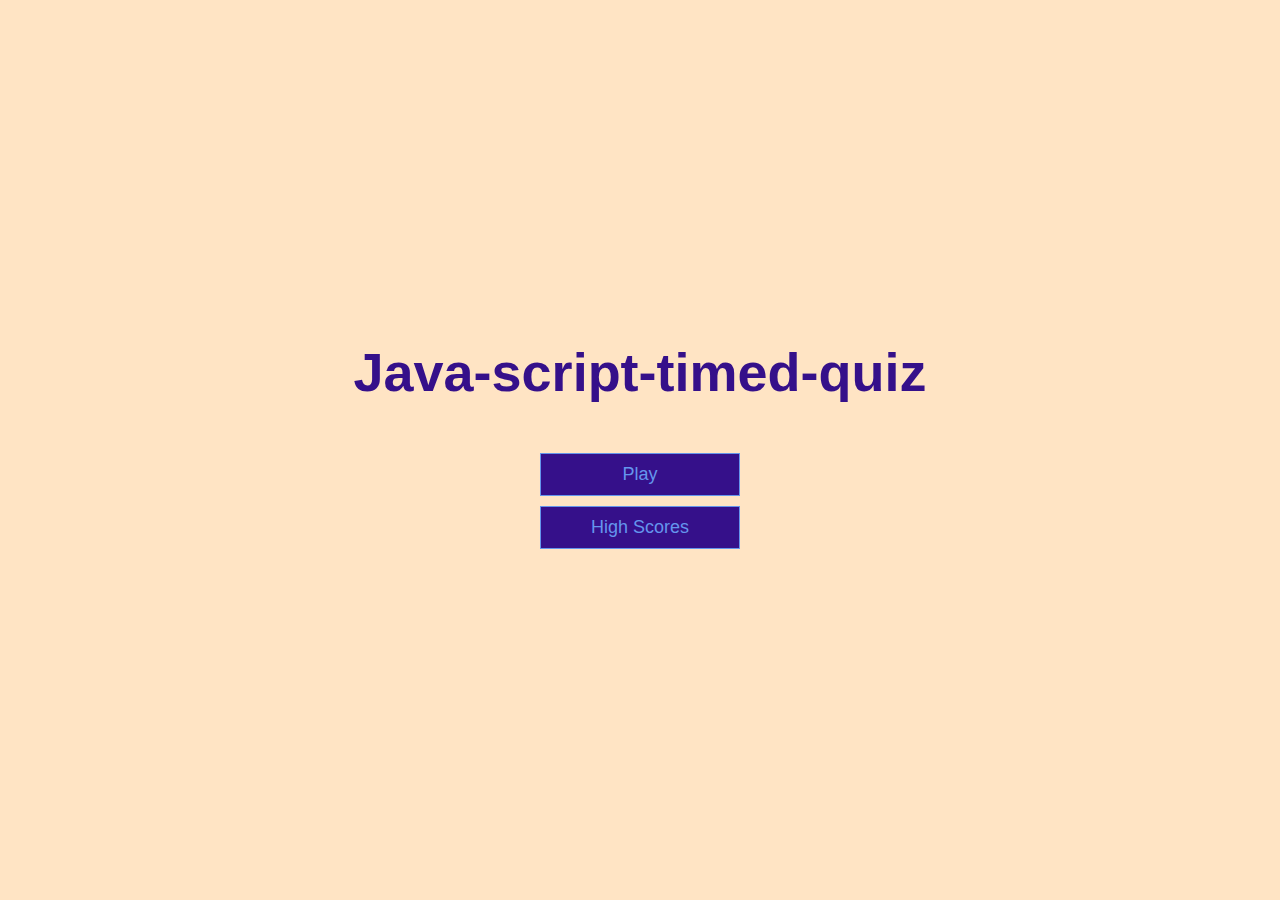
<file: index.html>
<!DOCTYPE html>
<html lang="en">
    <head>
        <meta charset="UTF-8">
        <meta name="viewport" content="width=device-width, initial-scale=1.0">
        <title>Java-script-timed-quiz</title>
        <link rel="stylesheet" href="style.css">
    </head>
    <body>
        <div class="container">
            <div id="home" class="flex-center flex-column">
                <h1>Java-script-timed-quiz</h1>
                <a class="btn" href="/game.html">Play</a>
                <a class="btn" href="/highscores.html">High Scores</a>

            </div>
        </div>
    </body>
</html>
</file>
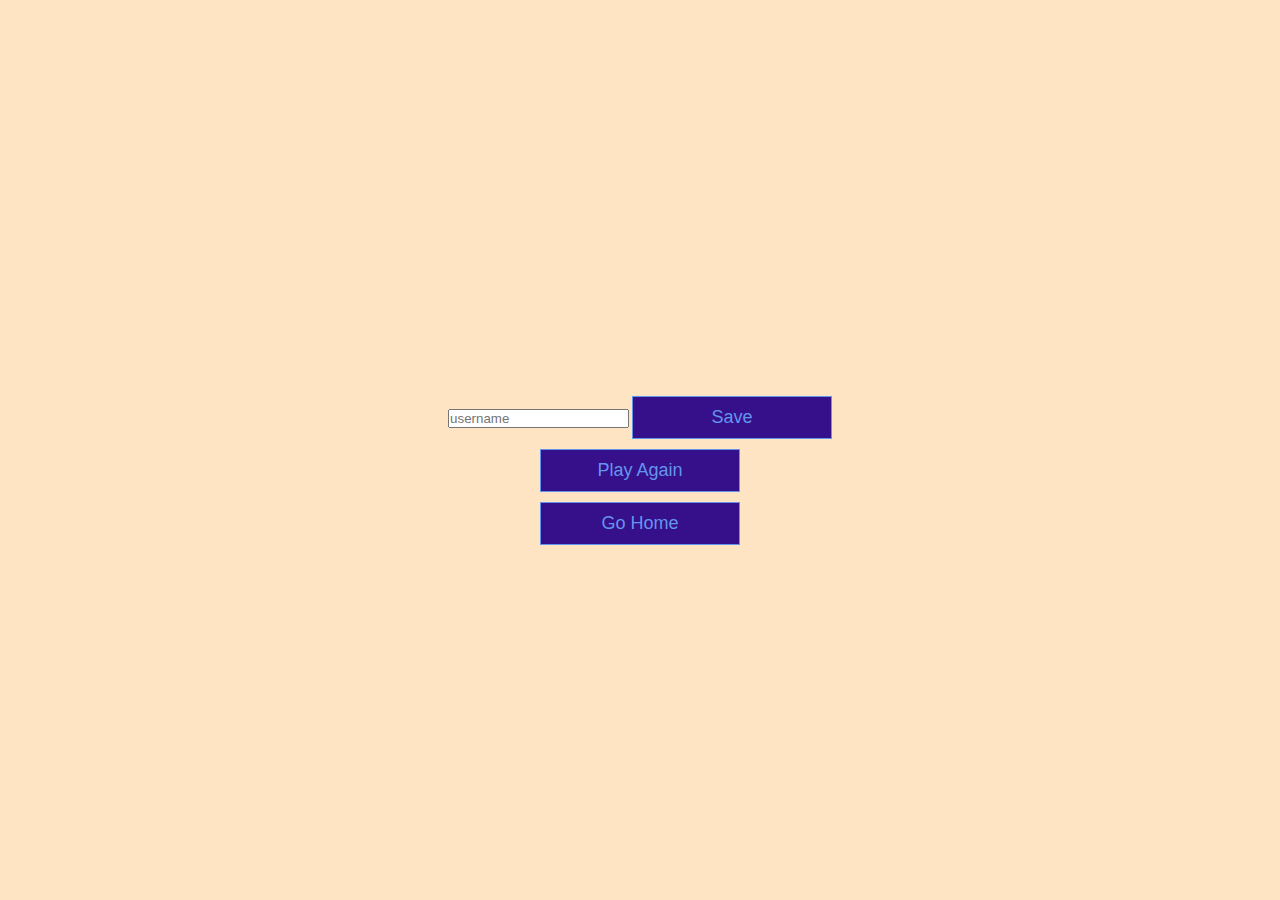
<file: end.html>
<!DOCTYPE html>
<html lang="en">
<head>
    <meta charset="UTF-8">
    <meta name="viewport" content="width=device-width, initial-scale=1.0">
    <title>Congratulations!</title>
    <link rel="stylesheet" href="style.css">
</head>
<body>
    <div class="container">
        <div id="end" class="flex-center flex-column">
            <h1 id=finalScore></h1>
            <form>
                <input 
                type="text"
                name="username"
                placeholder="username"
                />
                <button type="submit" class="btn" id="saveScoreBtn"
                onclick="saveHighScore(event)
                disabled">
                Save
            </button>
            </form>
            <a class="btn" href="game.html">Play Again</a>
            <a class="btn" href="/">Go Home</a>
        </div>
    </div>
    <script src="end.js"></script>
</body>
</html>
</file>
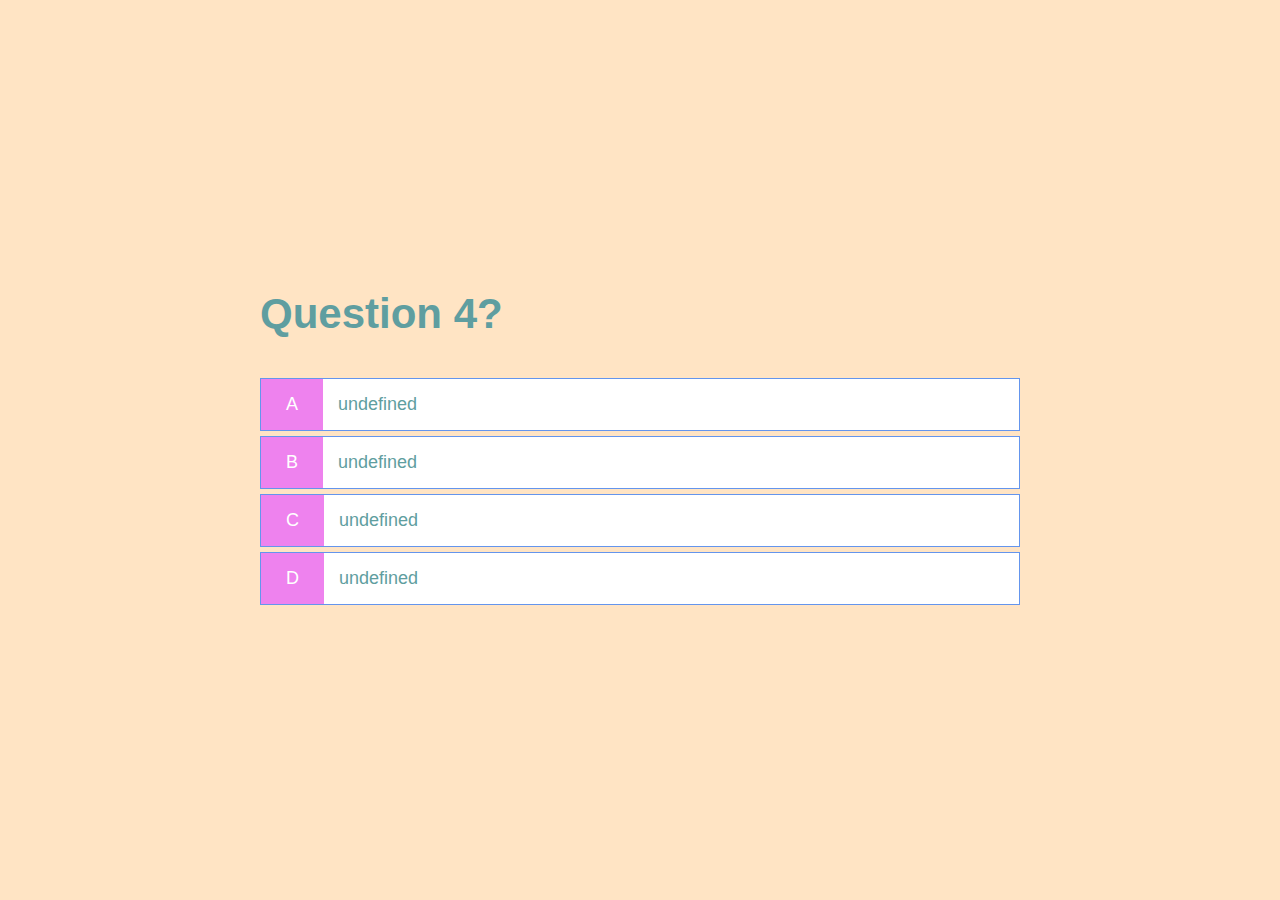
<file: game.html>
<!DOCTYPE html>
<html lang="en">
<head>
    <meta charset="UTF-8">
    <meta name="viewport" content="width=device-width, initial-scale=1.0">
    <title>Play the quiz</title>
    <link rel="stylesheet" href="style.css">
    <link rel="stylesheet" href="game.css">

</head>
<body>
    <div class="container">
        <div id="game" class="justify-center flex-column">
            <h2 id="question">What is the answer to this question?</h2>
            <div class="choice-container">
                <p class="choice-prefix">A</p>
                <p class="choice-text" date-number="1">Choice 1</p> 
            </div>
            <div class="choice-container">
                <p class="choice-prefix">B</p>
                <p class="choice-text" date-number="2">Choice 2</p> 
            </div>
            <div class="choice-container">
                <p class="choice-prefix">C</p>
                <p class="choice-text" date-number="3">Choice 3</p> 
            </div>
            <div class="choice-container">
                <p class="choice-prefix">D</p>
                <p class="choice-text" date-number="4">Choice 4</p> 
            </div>
        </div>
    </div>
    <script src="game.js"></script>
</body>
</html>
</file>
<file: style.css>
:root {
    background-color: bisque;
    font-size: 62.5%;

}

*{
    box-sizing: border-box;
    font-family: Arial, Helvetica, sans-serif;
    margin: 0;
    padding: 0;
    color: cadetblue;

}

h1,
h2,
h3,
h4 {
    margin-bottom: 1rem;
}

h1 {
    font-size: 5.4rem;
    color: rgb(53, 16, 138);
    margin-bottom: 5rem;
}

h1 > span {
    font-size: 2.4rem;
    font-weight: 500;
}

h2 {
    font-size: 4.2rem;
    margin-bottom: 4rem;
    font-weight: 700;
}

h3 {
    font-size: 2.8rem;
    font-weight: 500;

}

/* UTILITIES */


.container {
    width: 100vw;
    height: 100vh;
    display: flex;
    justify-content: center;
    align-items: center;
    max-width: 80rem;
    margin: 0 auto;
    padding: 2rem;

}

.container > * {
    width: 100%;

}

.flex-column {
    display: flex;
    flex-direction: column;

}

.flex-center {
    justify-content: center;
    align-items: center;

}

.justify-center {
    justify-content: center;
}

.text-center {
    text-align: center;
}

.hidden {
    display: none;

}

/* BUTTONS */

.btn {
    font-size: 1.8rem;
    padding: 1rem 0;
    width: 20rem;
    text-align: center;
    border: 0.1rem solid cornflowerblue;
    margin-bottom: 1rem;
    text-decoration: none;
    color: cornflowerblue;
    background-color: rgb(53, 16, 138);

}

.btn:hover {
    cursor: pointer;
    box-shadow: 0 0.4rem 1.4rem rgba(red, green, blue, alpha);
    transform: translateY(-0.1rem);
    transition: transform 150ms;

}

.btn[:disabled]:hover {
    cursor: not-allowed;
    box-shadow: none;
    transform: none;
    
}
</file>
<file: game.css>
.choice-container {
    display: flex;
    margin-bottom: 0.5rem;
    width: 100%;
    font-size: 1.8rem;
    border: 0.1rem solid cornflowerblue;
    background-color: white; 

}

.choice-container.hover {
    cursor: pointer;
    box-shadow: 0 0.4rem 1.4rem rgba(red, green, blue, alpha);
    transform: translateY(-0.1rem);
    transition: transform 150ms;
}

.choice-prefix {
    padding: 1.5rem 2.5rem;
    background-color: violet;
    color: white;

}

.choice-text {
    padding: 1.5rem;
    width: 100%;
}
</file>
